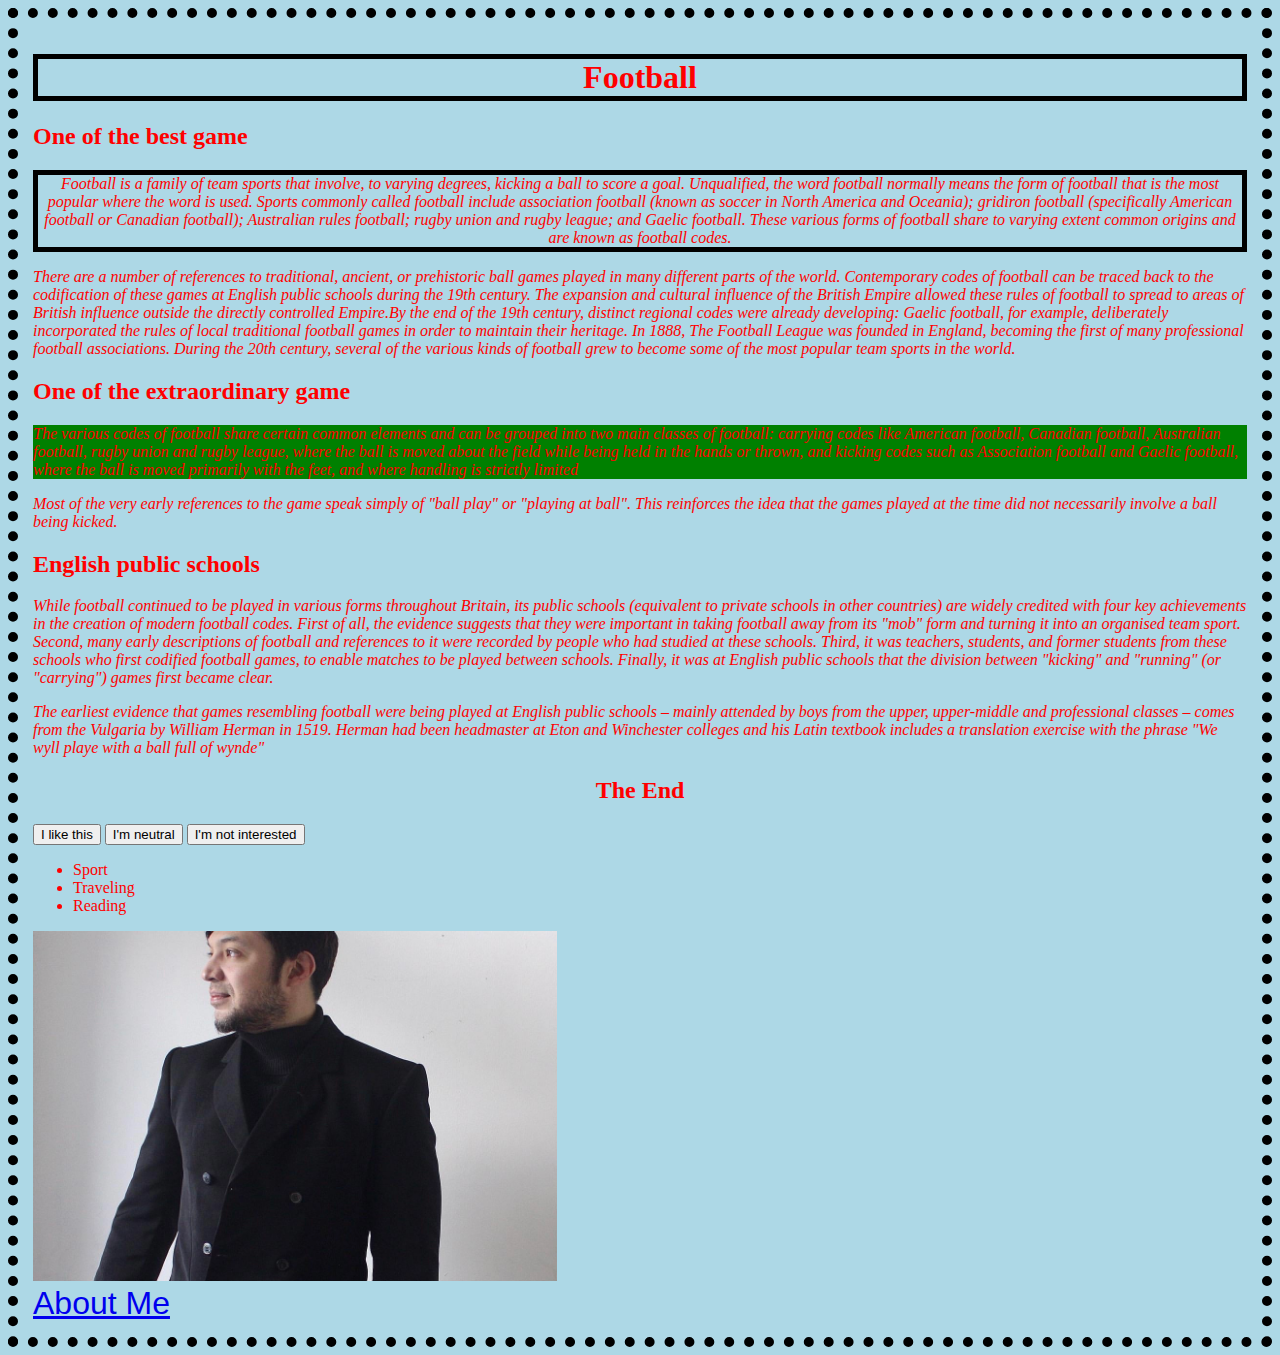
<file: index.html>
<!DOCTYPE html>
<html lang="en">
  <head>
    <meta charset="UTF-8" />
    <meta http-equiv="X-UA-Compatible" content="IE=edge" />
    <meta name="viewport" content="width=device-width, initial-scale=1.0" />
    <link rel="stylesheet" type="text/css" href="styles.css" />
    <title>Farid</title>
  </head>
  <body>
    <header>
      <h1 class="black-border">Football</h1>
      <h2>One of the best game</h2>
      <p class="black-border">
        Football is a family of team sports that involve, to varying degrees,
        kicking a ball to score a goal. Unqualified, the word football normally
        means the form of football that is the most popular where the word is
        used. Sports commonly called football include association football
        (known as soccer in North America and Oceania); gridiron football
        (specifically American football or Canadian football); Australian rules
        football; rugby union and rugby league; and Gaelic football. These
        various forms of football share to varying extent common origins and are
        known as football codes.
      </p>
      <p>
        There are a number of references to traditional, ancient, or prehistoric
        ball games played in many different parts of the world. Contemporary
        codes of football can be traced back to the codification of these games
        at English public schools during the 19th century. The expansion and
        cultural influence of the British Empire allowed these rules of football
        to spread to areas of British influence outside the directly controlled
        Empire.By the end of the 19th century, distinct regional codes were
        already developing: Gaelic football, for example, deliberately
        incorporated the rules of local traditional football games in order to
        maintain their heritage. In 1888, The Football League was founded in
        England, becoming the first of many professional football associations.
        During the 20th century, several of the various kinds of football grew
        to become some of the most popular team sports in the world.
      </p>
      <h2>One of the extraordinary game</h2>
      <p id="green-background">
        The various codes of football share certain common elements and can be
        grouped into two main classes of football: carrying codes like American
        football, Canadian football, Australian football, rugby union and rugby
        league, where the ball is moved about the field while being held in the
        hands or thrown, and kicking codes such as Association football and
        Gaelic football, where the ball is moved primarily with the feet, and
        where handling is strictly limited
      </p>
      <p>
        Most of the very early references to the game speak simply of "ball
        play" or "playing at ball". This reinforces the idea that the games
        played at the time did not necessarily involve a ball being kicked.
      </p>
      <h2>English public schools</h2>
      <p>
        While football continued to be played in various forms throughout
        Britain, its public schools (equivalent to private schools in other
        countries) are widely credited with four key achievements in the
        creation of modern football codes. First of all, the evidence suggests
        that they were important in taking football away from its "mob" form and
        turning it into an organised team sport. Second, many early descriptions
        of football and references to it were recorded by people who had studied
        at these schools. Third, it was teachers, students, and former students
        from these schools who first codified football games, to enable matches
        to be played between schools. Finally, it was at English public schools
        that the division between "kicking" and "running" (or "carrying") games
        first became clear.
      </p>
      <p>
        The earliest evidence that games resembling football were being played
        at English public schools – mainly attended by boys from the upper,
        upper-middle and professional classes – comes from the Vulgaria by
        William Herman in 1519. Herman had been headmaster at Eton and
        Winchester colleges and his Latin textbook includes a translation
        exercise with the phrase "We wyll playe with a ball full of wynde"
      </p>
      <h2 class="center">The End</h2>
      <button>I like this</button>
      <button>I'm neutral</button>
      <button>I'm not interested</button>
    </header>
    <main>
      <ul>
        <li>Sport</li>
        <li>Traveling</li>
        <li>Reading</li>
      </ul>

      <img src="Farid.jpeg" height="350" />
    </main>
    <footer>
      <a href="about.html">About Me</a>
    </footer>
  </body>
</html>
</file>
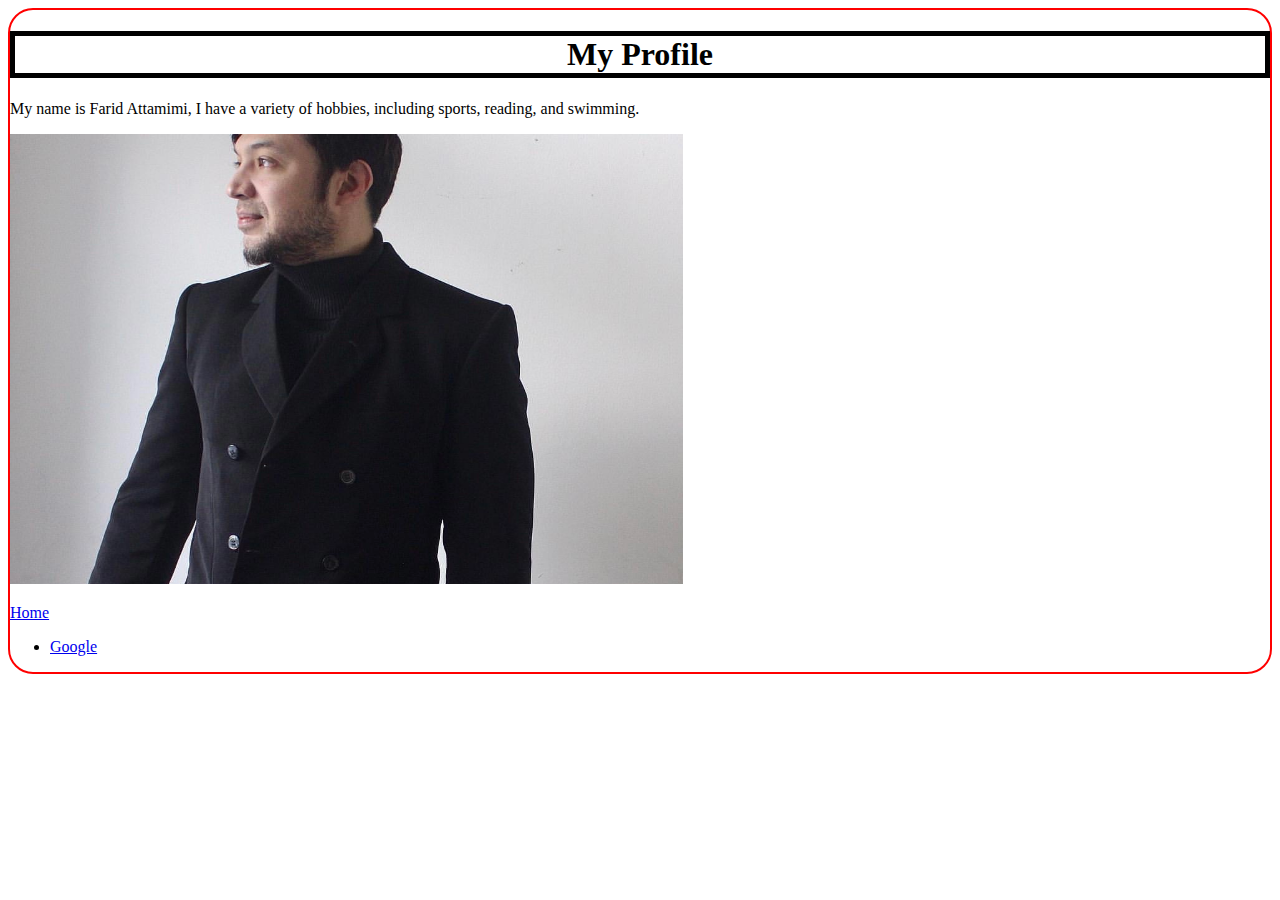
<file: about.html>
<!DOCTYPE html>
<html lang="en">
  <head>
    <meta charset="UTF-8" />
    <meta http-equiv="X-UA-Compatible" content="IE=edge" />
    <meta name="viewport" content="width=device-width, initial-scale=1.0" />
    <title>Farid</title>

    <style>
      body {
        border: 2px solid red;
        border-radius: 25px;
      }
      .black-border {
        border: 5px solid black;
        text-align: center;
      }
    </style>
  </head>
  <body>
    <header>
      <h1 class="black-border">My Profile</h1>
      <p>
        My name is Farid Attamimi, I have a variety of hobbies, including
        sports, reading, and swimming.
      </p>
    </header>
    <main>
      <img src="Farid.jpeg" height="450" />
    </main>
    <nav>
      <p>
        <a href="index.html">Home</a>
      </p>
    </nav>
    <footer>
      <ul>
        <li>
          <a href="https://www.google.nl/">Google</a>
        </li>
      </ul>
    </footer>
  </body>
</html>
</file>
<file: styles.css>
body {
  color: red;
  border: 10px dotted black;
  padding: 15px;
  background: lightblue;
  background-clip: padding-box;
}

.black-border {
  border: 5px solid black;
  text-align: center;
}

#green-background {
  background-color: green;
}
p {
  font-style: oblique;
}
footer {
  font-family: Impact, Haettenschweiler, "Arial Narrow Bold", sans-serif;
  font-size: xx-large;
}
.center {
  text-align: center;
}
</file>
